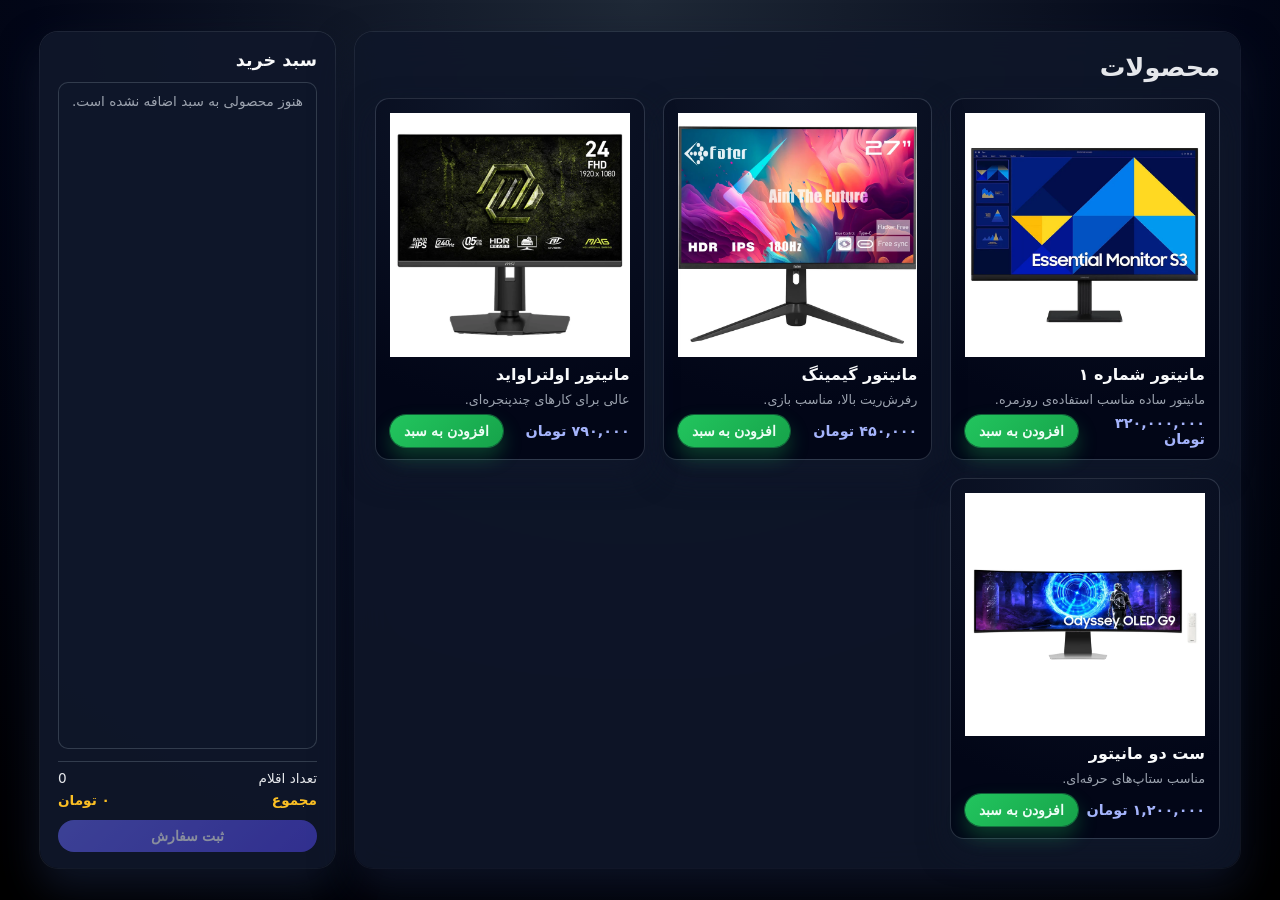
<file: index.html>
<!DOCTYPE html>
<html lang="fa" dir="rtl">
<head>
 <meta name="viewport" content="width=device-width, initial-scale=1.0">
  <title>محصولات و سبد خرید</title>

 
  <link rel="stylesheet" href="assets/shop.css" />
</head>

<body>
  <div class="page">
    <div class="layout">

      <!-- بخش محصولات -->
      <section class="products">
        <h1 class="section-title">محصولات</h1>

        <div class="product-grid">

          <div class="product-card">
            <div class="product-image image-1">
              <img src="assets/image/مانیتور۱.webp" alt="مانیتور ۱">
            </div>
            <div class="product-title">مانیتور شماره ۱</div>
            <div class="product-desc">مانیتور ساده مناسب استفاده‌ی روزمره.</div>
            <div class="product-footer">
              <div class="product-price" onclick="buy()">۳۲۰,۰۰۰,۰۰۰ تومان</div>
              <button class="btn add-to-cart">افزودن به سبد</button>
            </div>
          </div>

          <div class="product-card">
            <div class="product-image image-2">
              <img src="assets/image/مانیتور۲.webp" alt="مانیتور گیمینگ">
            </div>
            <div class="product-title">مانیتور گیمینگ</div>
            <div class="product-desc">رفرش‌ریت بالا، مناسب بازی.</div>
            <div class="product-footer">
              <div class="product-price">۴۵۰,۰۰۰ تومان</div>
              <button class="btn add-to-cart" onclick="buy()">افزودن به سبد</button>
            </div>
          </div>

          <div class="product-card">
            <div class="product-image image-3">
              <img src="assets/image/مانیتور۳.webp" alt="مانیتور اولتراواید">
            </div>
            <div class="product-title">مانیتور اولتراواید</div>
            <div class="product-desc">عالی برای کارهای چندپنجره‌ای.</div>
            <div class="product-footer">
              <div class="product-price">۷۹۰,۰۰۰ تومان</div>
              <button class="btn add-to-cart" onclick="buy()">افزودن به سبد</button>
            </div>
          </div>

          <div class="product-card">
            <div class="product-image image-4">
              <img src="assets/image/مانیتور۴.webp" alt="ست دو مانیتور">
            </div>
            <div class="product-title">ست دو مانیتور</div>
            <div class="product-desc">مناسب ستاپ‌های حرفه‌ای.</div>
            <div class="product-footer">
              <div class="product-price">۱,۲۰۰,۰۰۰ تومان</div>
              <button class="btn add-to-cart" onclick="buy()">افزودن به سبد</button>
            </div>
          </div>

        </div>
      </section>

      <!-- سبد خرید -->
      <section class="cart">
        <h2 class="cart-title">سبد خرید</h2>

        <div class="cart-items">
          <div class="cart-item cart-item--empty">
            هنوز محصولی به سبد اضافه نشده است.
          </div>
        </div>

        <div class="cart-summary">
          <div class="cart-row">
            <span>تعداد اقلام</span>
            <span>0</span>
          </div>
          <div class="cart-row cart-row--total">
            <span>مجموع</span>
            <span>0 تومان</span>
          </div>
          <button class="btn btn-checkout" disabled>ثبت سفارش</button>
        </div>
      </section>

    </div>
  </div>

 
  <script src="assets/shop.js"></script>
</body>
</html>
</file>
<file: assets/shop.css>
*,
*::before,
*::after {
  box-sizing: border-box;
}

body {
  margin: 0;
  font-family: system-ui, -apple-system, "Segoe UI", sans-serif;
  background: radial-gradient(circle at top, #1f2937 0, #020617 55%, #000 100%);
  color: #e5e7eb;
  direction: rtl;
}

.page {
  min-height: 100vh;
  display: flex;
  align-items: stretch;
  justify-content: center;
  padding: 32px 20px;
}
.btn-remove {
  background: #ff4d4f;
  color: #fff;
  border: none;
  padding: 4px 10px;
  cursor: pointer;
  border-radius: 6px;
  font-size: 12px;
  margin-right: 8px;
}
.layout {
  width: 100%;
  max-width: 1200px;
  display: grid;
  grid-template-columns: minmax(0, 3fr) minmax(260px, 1fr);
  gap: 20px;
}

/* بخش محصولات */

.section-title {
  margin: 0 0 16px;
  font-size: 1.6rem;
  font-weight: 700;
}

.products {
  background: rgba(15, 23, 42, 0.9);
  border-radius: 18px;
  padding: 20px 20px 18px;
  box-shadow:
    0 20px 40px rgba(15, 23, 42, 0.8),
    0 0 0 1px rgba(148, 163, 184, 0.15);
  backdrop-filter: blur(18px);
}

.product-grid {
  display: grid;
  grid-template-columns: repeat(auto-fit, minmax(220px, 1fr));
  gap: 18px;
}

.product-card {
  background: radial-gradient(circle at top, #0f172a 0, #020617 80%);
  border-radius: 14px;
  padding: 14px 14px 12px;
  border: 1px solid rgba(148, 163, 184, 0.25);
  box-shadow: 0 14px 30px rgba(15, 23, 42, 0.9);
  display: flex;
  flex-direction: column;
  gap: 8px;
  min-height: 100%;          /* کارت کل ارتفاع ستون را پر کند */
  transition:
    transform 0.12s ease-out,
    box-shadow 0.15s ease-out,
    border-color 0.15s ease-out;
}

.product-card:hover {
  transform: translateY(-2px);
  box-shadow: 0 18px 40px rgba(15, 23, 42, 0.95);
  border-color: rgba(59, 130, 246, 0.6);
}

.product-image {
  aspect-ratio: 16 / 10;
}

.product-image img {
  width: 100%;
  height: 100%;
  object-fit: cover;
}

.product-title {
  margin: 0;
  font-size: 1rem;
  font-weight: 600;
  color: #f9fafb;
}

.product-desc {
  margin: 0;
  font-size: 0.8rem;
  color: #9ca3af;
}

.product-footer {
  margin-top: auto;          /* دکمه در انتهای کارت قرار بگیرد */
  display: flex;
  align-items: center;
  justify-content: space-between;
  gap: 8px;
}

.product-price {
  font-size: 0.9rem;
  font-weight: 700;
  color: #a5b4fc;
}

/* دکمه‌ها */

.btn {
  border: none;
  outline: none;
  padding: 8px 14px;
  border-radius: 999px;
  font-size: 0.85rem;
  font-weight: 600;
  cursor: pointer;
  transition:
    transform 0.12s ease-out,
    box-shadow 0.15s ease-out,
    filter 0.15s ease-out;
  display: inline-flex;
  align-items: center;
  justify-content: center;
  white-space: nowrap;
}

.btn:disabled {
  cursor: default;
  opacity: 0.55;
  box-shadow: none;
  transform: none;
}

.add-to-cart {
  background: linear-gradient(135deg, #22c55e, #16a34a);
  color: #ecfdf5;
  box-shadow:
    0 10px 20px rgba(34, 197, 94, 0.3),
    0 0 0 1px rgba(34, 197, 94, 0.45);
}

.add-to-cart:hover {
  transform: translateY(-1px);
  filter: brightness(1.05);
  box-shadow:
    0 14px 26px rgba(34, 197, 94, 0.4),
    0 0 0 1px rgba(34, 197, 94, 0.6);
}

.add-to-cart:active {
  transform: translateY(0);
  box-shadow:
    0 6px 16px rgba(34, 197, 94, 0.4),
    0 0 0 1px rgba(34, 197, 94, 0.7);
}

/* سبد خرید */

.cart {
  background: rgba(15, 23, 42, 0.95);
  border-radius: 18px;
  padding: 18px 18px 16px;
  box-shadow:
    0 20px 40px rgba(15, 23, 42, 0.9),
    0 0 0 1px rgba(148, 163, 184, 0.2);
  display: flex;
  flex-direction: column;
  gap: 12px;
  min-height: 260px;
}

.cart-title {
  margin: 0;
  font-size: 1.1rem;
  font-weight: 600;
  color: #f9fafb;
}

.cart-items {
  list-style: none;
  margin: 0;
  padding: 0;
  flex: 1;
  overflow-y: auto;
  border-radius: 10px;
  background: rgba(15, 23, 42, 0.7);
  border: 1px solid rgba(55, 65, 81, 0.9);
}

.cart-item {
  padding: 10px 12px;
  font-size: 0.85rem;
  border-bottom: 1px solid rgba(31, 41, 55, 0.9);
  display: flex;
  justify-content: space-between;
  gap: 8px;
}

.cart-item:last-child {
  border-bottom: none;
}

.cart-item--empty {
  justify-content: center;
  color: #9ca3af;
}

.cart-summary {
  padding-top: 8px;
  border-top: 1px solid rgba(55, 65, 81, 0.9);
  display: flex;
  flex-direction: column;
  gap: 6px;
}

.cart-row {
  display: flex;
  justify-content: space-between;
  font-size: 0.85rem;
  color: #e5e7eb;
}

.cart-row--total {
  font-weight: 700;
  color: #fbbf24;
}

.btn-checkout {
  margin-top: 6px;
  width: 100%;
  background: linear-gradient(135deg, #6366f1, #4f46e5);
  color: #eef2ff;
  box-shadow:
    0 10px 20px rgba(79, 70, 229, 0.45),
    0 0 0 1px rgba(129, 140, 248, 0.6);
}

.btn-checkout:hover:not(:disabled) {
  transform: translateY(-1px);
  filter: brightness(1.05);
  box-shadow:
    0 14px 26px rgba(79, 70, 229, 0.6),
    0 0 0 1px rgba(129, 140, 248, 0.8);
}

/* ریسپانسیو */

@media (max-width: 900px) {
  .layout {
    grid-template-columns: minmax(0, 1.4fr) minmax(260px, 1fr);
  }

  .product-grid {
    grid-template-columns: 1fr;
  }

  .product-image img {
    height: 11rem;   /* کمی کوچک‌تر روی تبلت و صفحه‌های متوسط */
  }
}

@media (max-width: 600px) {
  .page {
    padding: 16px 10px;
  }

  .products {
    padding: 16px;
  }

  .product-card {
    padding: 12px;
  }

  .product-title {
    font-size: 0.95rem;
  }

  .product-desc {
    font-size: 0.75rem;
  }

  .btn {
    padding: 7px 12px;
    font-size: 0.8rem;
  }
}
</file>
